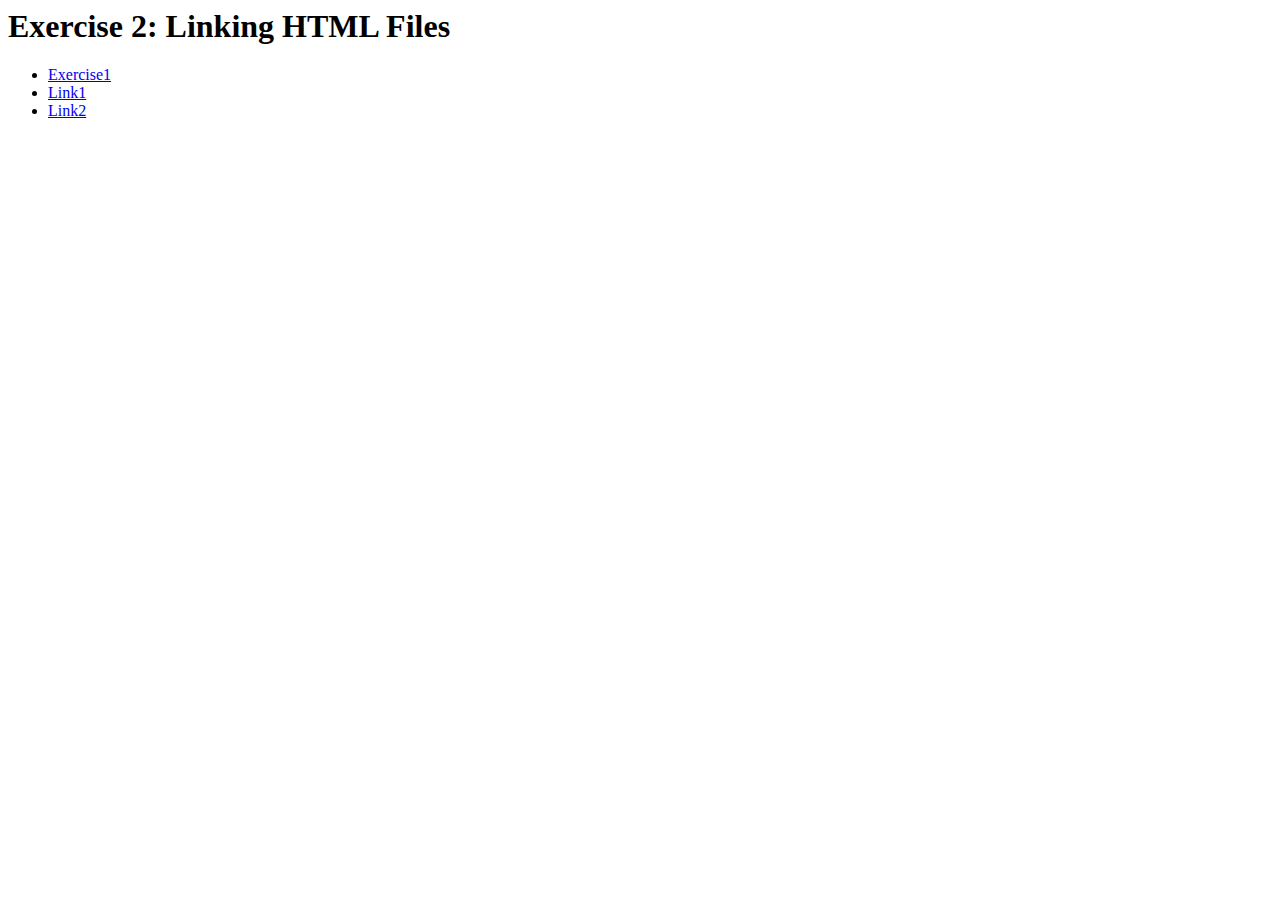
<file: Exercise2 - Patrick Mannix.html>
<html>

<head>
  <meta charset="utf-8">
  <title>Exercise 2: Linking HTML Files</title>
</head>

<body>
  <h1>Exercise 2: Linking HTML Files</h1>

  <ul>
    <li><a href=”pathtofile”>Exercise1</a></li>

    <li><a href=”pathtofile”>Link1</a></li>
    <li><a href=”pathtofile”>Link2</a></li>
  </ul>
</body>

</html>
</file>
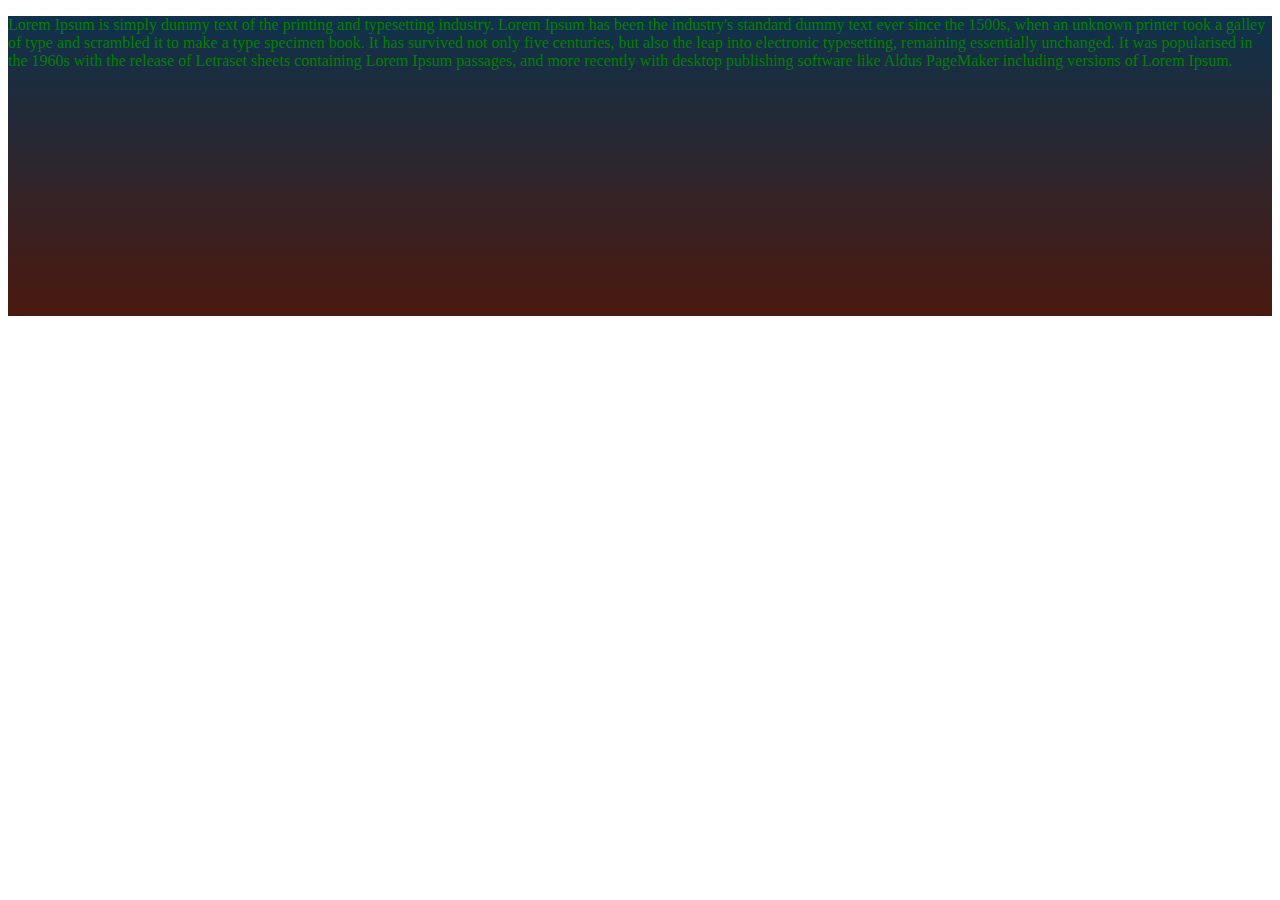
<file: Exercise4.html>
<!DOCTYPE html>
<html lang="en" >
<head>
  <meta charset="UTF-8">
  <title>CodePen - Patrick Mannix - Exercise 4: CSS backgrounds</title>
  

</head>
<body>
<!-- partial:index.partial.html -->
<!DOCTYPE html>
<html>
  <head>
    <meta charset="utf-8">
    <title>Exercise 4</title>

    <style>
      .content {
        width: 100%;
        height: 300px;
        background-image:
          linear-gradient(to bottom, rgba(15, 50, 75, 95), rgba(75, 25, 15, 100));
        background-repeat: no-repeat, no-repeat, no-repeat;
        background-position: auto;
}
      p {
        color: green;
        text-decoration: outline black;
}

    </style>

  </head>
  <body>
    <div class="content">
      <p>Lorem Ipsum is simply dummy text of the printing and typesetting industry. Lorem Ipsum has been the industry's standard dummy text ever since the 1500s, when an unknown printer took a galley of type and scrambled it to make a type specimen book. It has survived not only five centuries, but also the leap into electronic typesetting, remaining essentially unchanged. It was popularised in the 1960s with the release of Letraset sheets containing Lorem Ipsum passages, and more recently with desktop publishing software like Aldus PageMaker including versions of Lorem Ipsum.</p>
    </div>
  </body>
</html>
<!-- partial -->
  
</body>
</html>
</file>
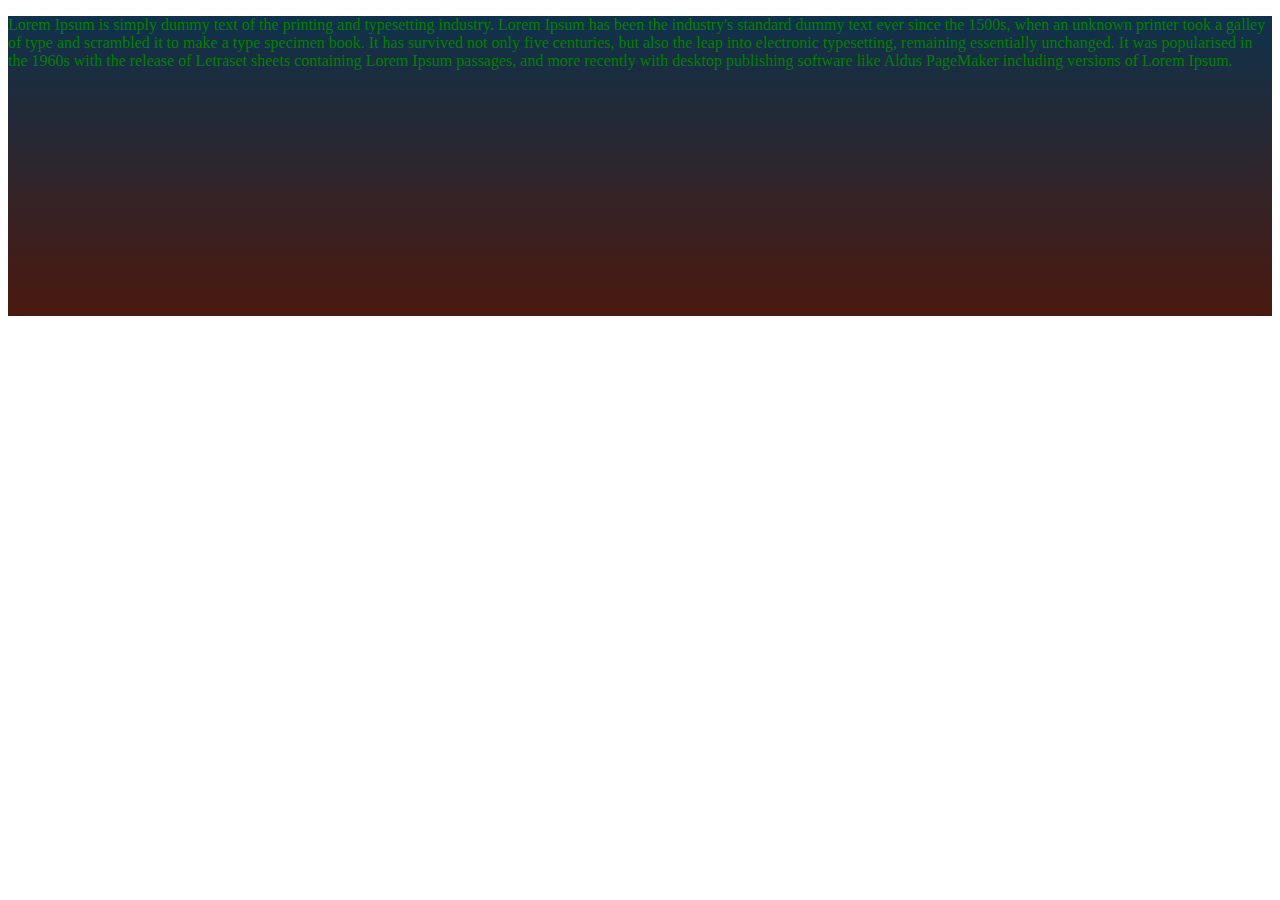
<file: Recipe Assignment -Patrick Mannix.html>
<!DOCTYPE html>
<html>
  <head>
    <meta charset="utf-8">
    <title>Exercise 4</title>

    <style>
      .content {
        width: 100%;
        height: 300px;
        background-image:
          linear-gradient(to bottom, rgba(15, 50, 75, 95), rgba(75, 25, 15, 100));
        background-repeat: no-repeat, no-repeat, no-repeat;
        background-position: auto;
}
      p {
        color: green;
        text-decoration: outline black;
}

    </style>

  </head>
  <body>
    <div class="content">
      <p>Lorem Ipsum is simply dummy text of the printing and typesetting industry. Lorem Ipsum has been the industry's standard dummy text ever since the 1500s, when an unknown printer took a galley of type and scrambled it to make a type specimen book. It has survived not only five centuries, but also the leap into electronic typesetting, remaining essentially unchanged. It was popularised in the 1960s with the release of Letraset sheets containing Lorem Ipsum passages, and more recently with desktop publishing software like Aldus PageMaker including versions of Lorem Ipsum.</p>
    </div>
  </body>
</html>
</file>
